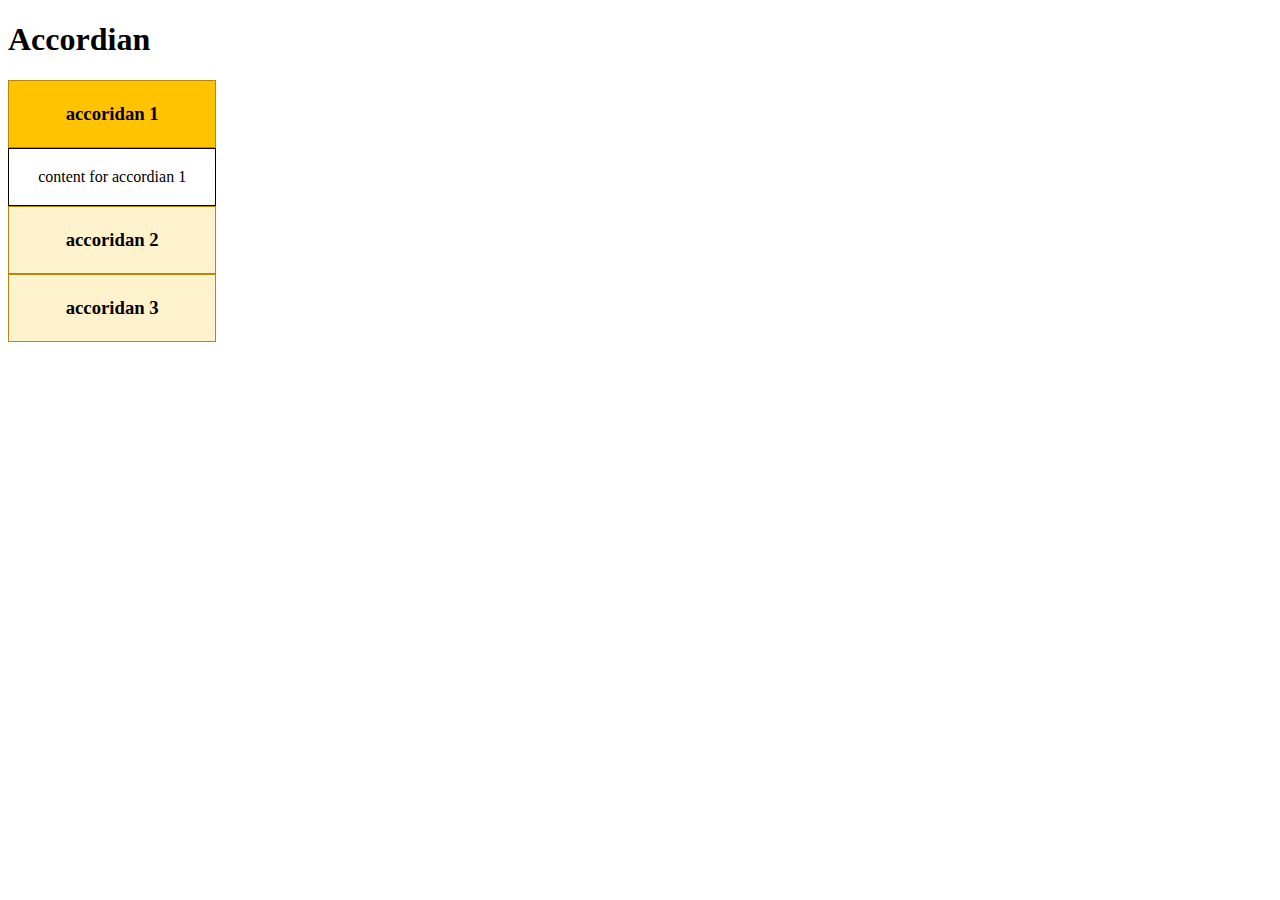
<file: Accordian/index.html>
<!DOCTYPE html>
<html lang="en">
<head>
    <meta charset="UTF-8">
    <meta name="viewport" content="width=device-width, initial-scale=1.0">
    <title>Accordian</title>
    <link rel="stylesheet" href="./style.css">
</head>
<body>
  <h1>Accordian</h1>
   <div class="accordian-container"></div>
    <script src="./scripts.js"></script>
</body>
</html>
</file>
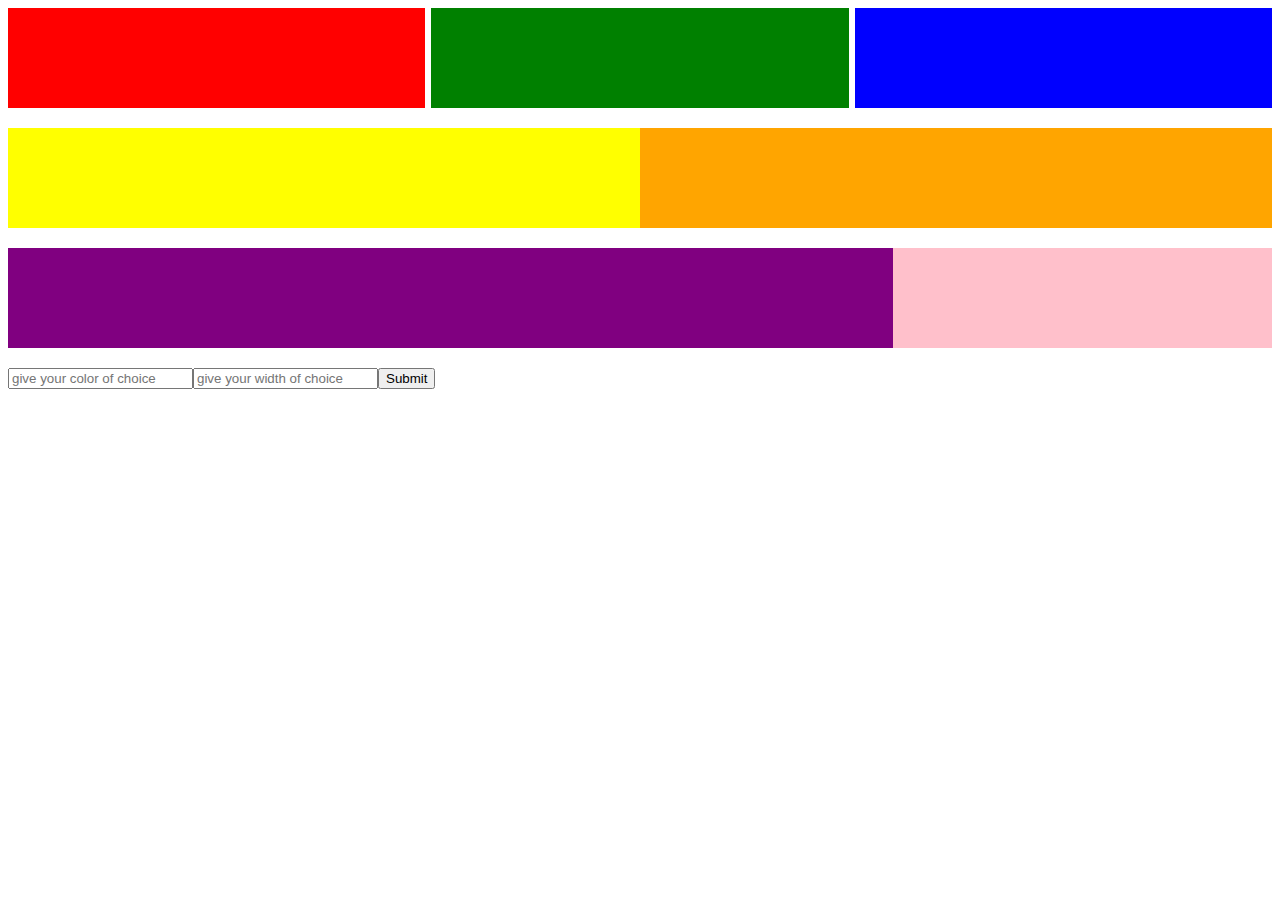
<file: config-color-boxes/index.html>
<!DOCTYPE html>
<html lang="en">
<head>
    <meta charset="UTF-8">
    <meta name="viewport" content="width=device-width, initial-scale=1.0">
    <title>config color boxes</title>
    <link rel="stylesheet" href="./style.css">
</head>
<body>
    <script src="./scripts.js"></script>
</body>
</html>
</file>
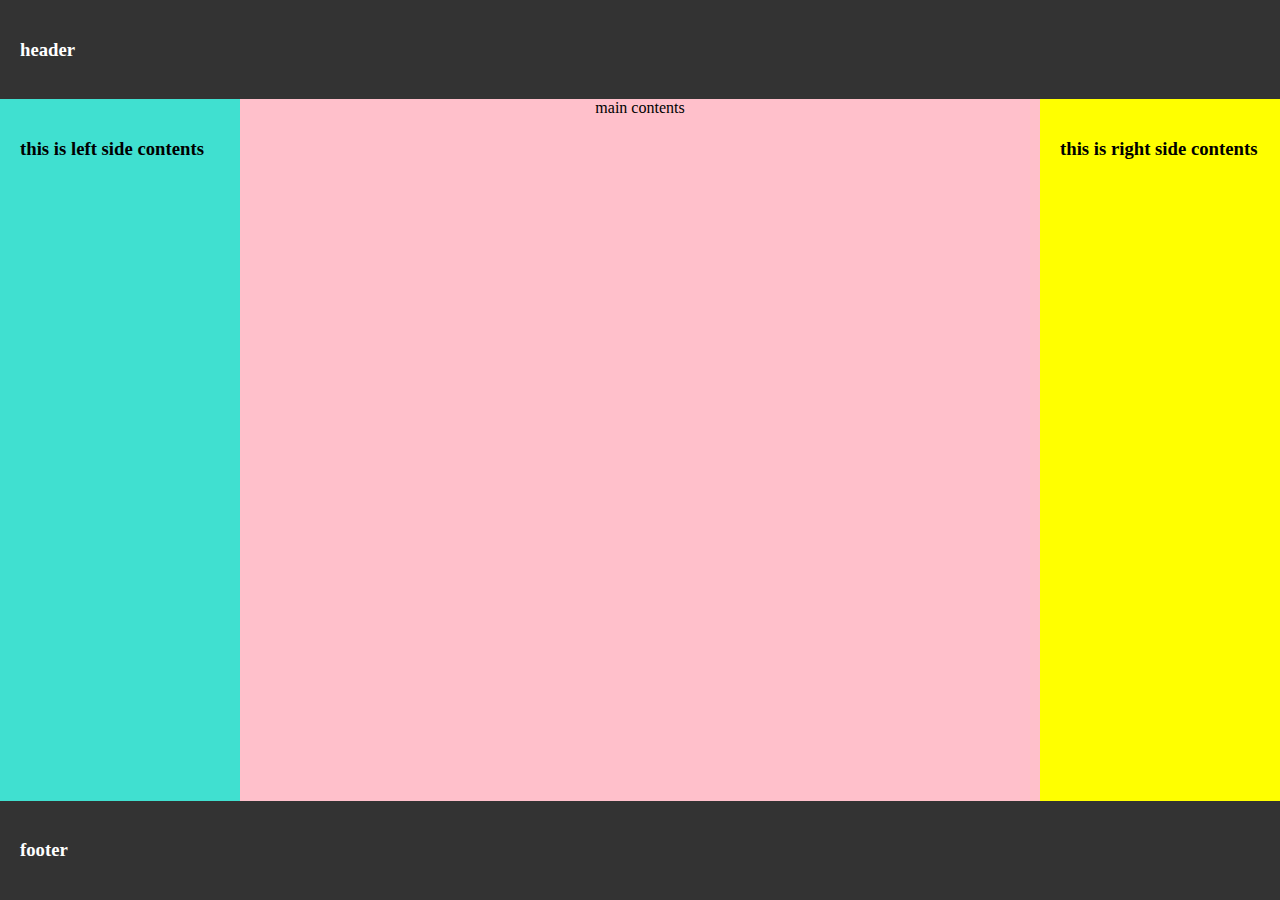
<file: Holy-Grail-Layout/index.html>
<!DOCTYPE html>
<html lang="en">
<head>
    <meta charset="UTF-8">
    <meta name="viewport" content="width=device-width, initial-scale=1.0">
    <title>Holy grail layout</title>
    <link rel="stylesheet" href="./style.css">
</head>
<body>
    <header class="header">
        <h3>header</h3>
    </header>

    <div class="container">
        <aside class="left side-bar">
            <h3>this is left side contents</h3>
        </aside>
        <main class="main-content"> main contents</main>
        <aside class="right side-bar">
            <h3>this is right side contents</h3>
        </aside>
    </div>

    <footer class="footer">
        <h3>footer</h3>
    </footer>
   
</body>
</html>
</file>
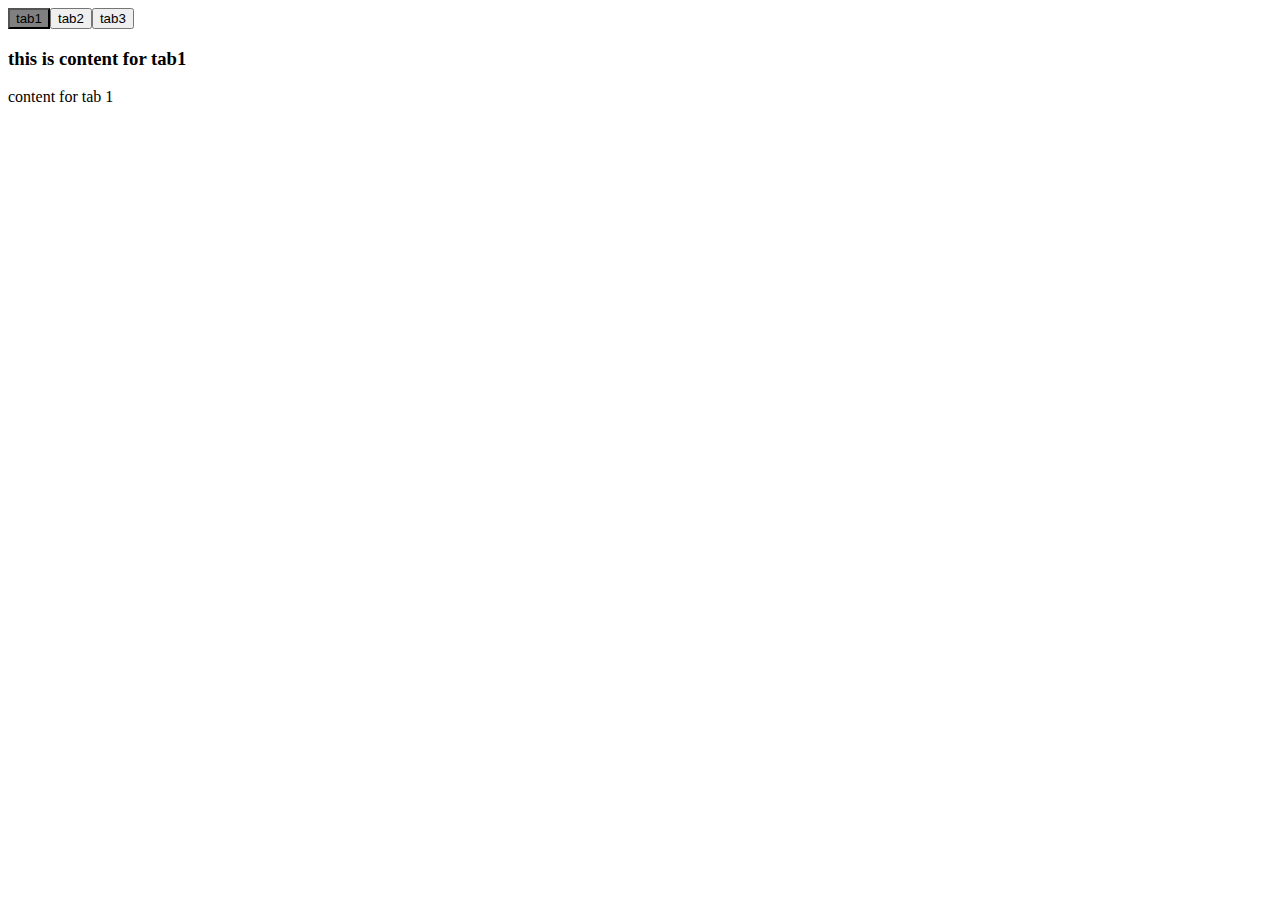
<file: Tabs/index.html>
<!DOCTYPE html>
<html lang="en">
<head>
    <meta charset="UTF-8">
    <meta name="viewport" content="width=device-width, initial-scale=1.0">
    <title>Tabs</title>
    <link rel="stylesheet" href="./style.css">
</head>
<body>

  <div class="tab-buttons">

  </div>
<div class="tab-contents"></div>

    <script src="./scripts.js"></script>
</body>
</html>
</file>
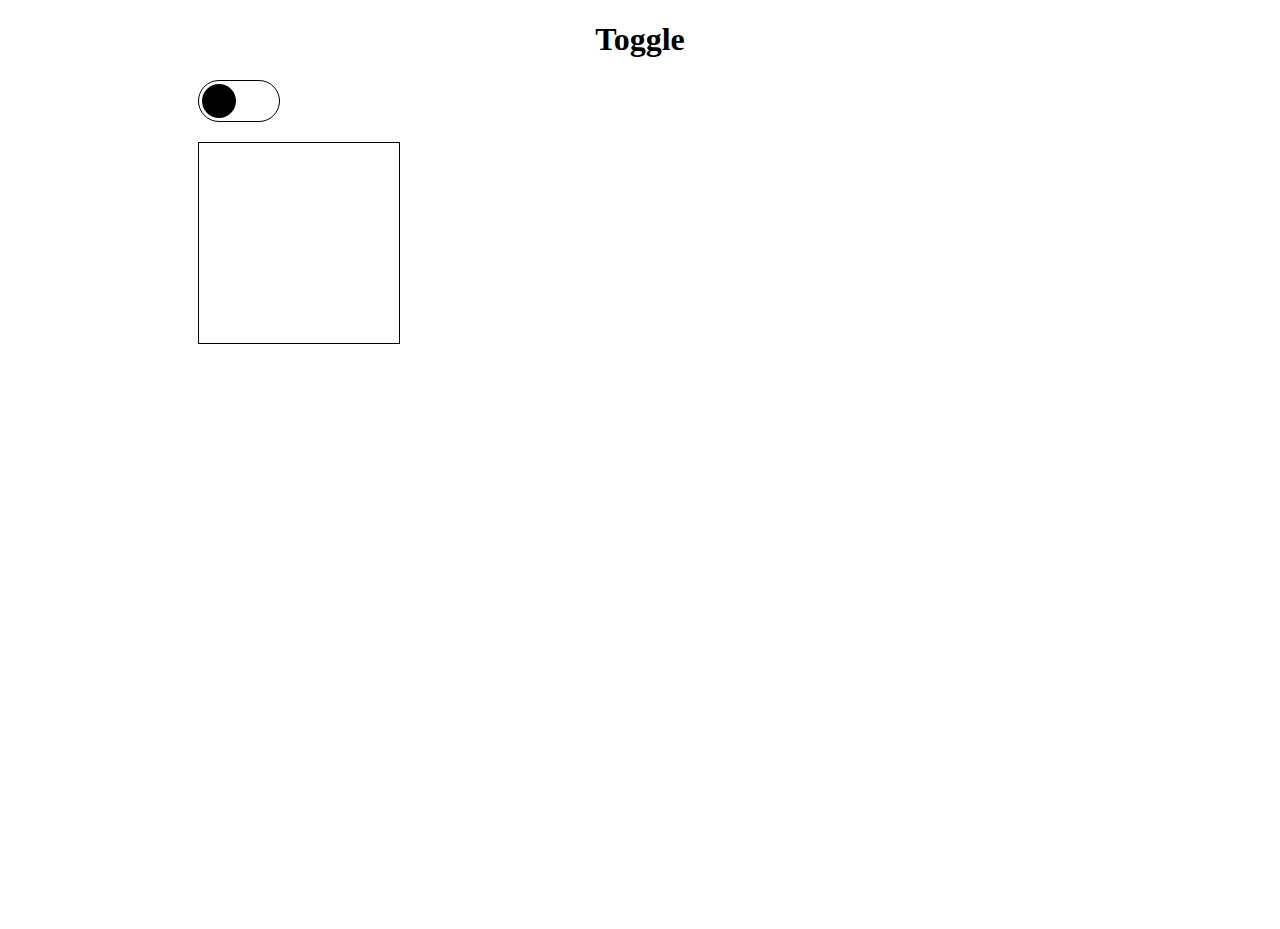
<file: toggle/index.html>
<!DOCTYPE html>
<html lang="en">
<head>
    <meta charset="UTF-8">
    <meta name="viewport" content="width=device-width, initial-scale=1.0">
    <title>Toggle</title>
</head>
<body>
    <div class="container">
        <h1>Toggle</h1>
        <div class="toggle-conatiner">
            <div class="toggle-outer">
                <div class="toggle-thumb"></div>
            </div>
        </div>
        <div class="box">

        </div>
    </div>

    <style>
       h1{
        text-align: center;
       }
       .container{
        width: 70%;
        height: 100vh;
        margin: 0 auto;
       }
       .toggle-outer{
        height: 40px;
        width: 80px;
        border: 1px solid black;
        border-radius: 30px;
        position: relative;
        display: flex;
       }
       .toggle-thumb {
    height: 34px;
    width: 34px;
    background-color: black;
    border-radius: 50%;
    position: absolute;
    top: 3px;
    left: 3px;
    transition: all 0.3s ease; /* for smooth movement */
}
    .toggle-thumb.active{
      left: calc(100% - 37px);
    }
    .box{
    width: 200px;
    height: 200px;
    border: 1px solid black;
    margin-top: 20px;
    }
    .box.active{
        background-color: black;
    }


    </style>
    <script src="./script.js"></script>
</body>
</html>
</file>
<file: Accordian/style.css>
.accordian-header {
    background-color: #FFF3CD;
    padding: .2rem;
    width: 200px;
    text-align: center;
    color: black;
    cursor: pointer;
    border: .5px solid darkgoldenrod;
}

.accordian-content {
    text-align: center;
    width: 200px;
    padding: .2rem;
    display: none;
    border: .5px solid black;
}
.accordian-content.active{
    display: block;
}
.accordian-header.active{
  background-color: #FFC300;
}
</file>
<file: config-color-boxes/style.css>
.container{
    display: flex;
    flex-wrap: wrap;
    justify-content: space-between;
}
.box {
    height: 100px;
    margin-bottom: 20px;
    cursor: pointer;
}
</file>
<file: Holy-Grail-Layout/style.css>
body {
    display: flex;
    flex-direction: column;
    margin: 0;
    min-height: 100vh;
}
.container{
    flex: 1;
    display: flex;
}
.header,.footer {
    background-color: #333;
    color: white;
    padding: 20px;
}
.main-content {
flex: 1;
  text-align: center;
  background-color: pink;
}
.left {
  background-color: turquoise;
}
.right {
    background-color: yellow;
}
.right ,.left {
    padding: 20px;
    width: 200px;
}

@media screen and (max-width:600px){
    .container {
        flex-direction:column;
    }
    .right,.left {
        width: 100%;
    }
}
</file>
<file: Tabs/style.css>
.contents {
    display: none;
}
.contents.active {
    display: block !important;
}
.tab-links.active{
    background-color: grey;
}
</file>
